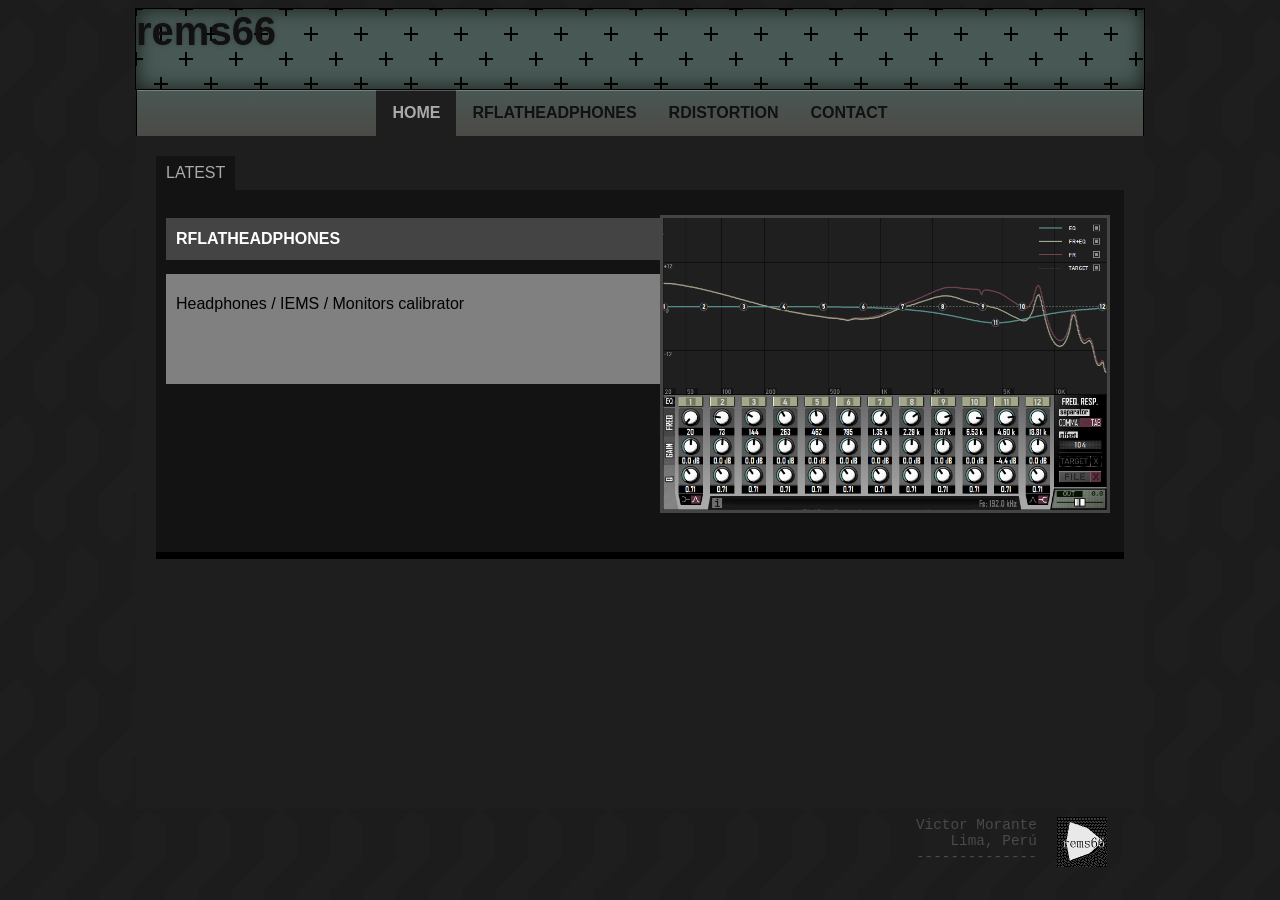
<file: index.html>
<!DOCTYPE html>

<html>

<head>
	<meta charset="utf-8">
	<title>rems66</title>
	<link rel="stylesheet" href="estilo.css">
	<link rel="icon" type="image/png" href="iconos/pagina_icono.png">
	<script src="components/header.js" type="text/javascript" defer></script>
	<script src="components/footer.js" type="text/javascript" defer></script>
</head>

<body>

	<header-component></header-component>

	<main>
		
		<!-- <div class="contenido_main"> -->

		<article>
			<!-- <h2>LATEST: <span style="font-family: Courier New;">RFlatHeadphones</span></h2> -->
			
			<div class="contenedor-latest-titulo">
				<!-- <h2 style="color: var(--rosado);">LATEST:</h2> -->
				LATEST
			</div>
			
			<div class="contenedor-latest">
				
				<div style="display: flex; flex-wrap: wrap; margin-top:10px; margin-bottom:20px;">
		
					<div style="flex: 1 1 300px; min-width: 0;">
						<h2 class="latest-rflat">
							RFLATHEADPHONES
						</h2>
						<div style="background-color: gray; min-height: 100px; padding: 5px 10px; color: black;">
							<p>
								Headphones / IEMS / Monitors calibrator 
							</p>
						</div>
					</div>
				
				<!-- aqui quiero poner un gif!!!! -->
				<!-- <img src="imagenes/rflat_placecholder.png" alt="Example" style="width: 45%; height: auto;flex-shrink: 0; object-fit: contain; box-shadow: 0 0 20px rgba(0, 0, 0, .7); border: 1px solid rgba(255, 255, 255, .4);"> -->
				<!-- <img src="imagenes/rflat_placecholder.png" alt="RFlatHeadphones preview" style="width: 40%; height: auto;flex-shrink: 0; object-fit: contain; border:3px solid #FF0000;"> -->
					<div style="flex: 1 1 250px; padding: 10px 10px 10px 0px">
						<a href="RFlatHeadphones.html" class="imagen-latest">
							<img	src="imagenes/rflat_index.png"
									alt="RFlatHeadphones preview"
									style="width:100%;border:3px solid #444;"
							>
						</a>
					</div>
					
				</div>
				
			</div>

		

		<!-- <div class="hover-underline">Hover for underline</div> -->

		</article>
		
	</main>

	<footer-component></footer-component>

</body>
    
</html>
</file>
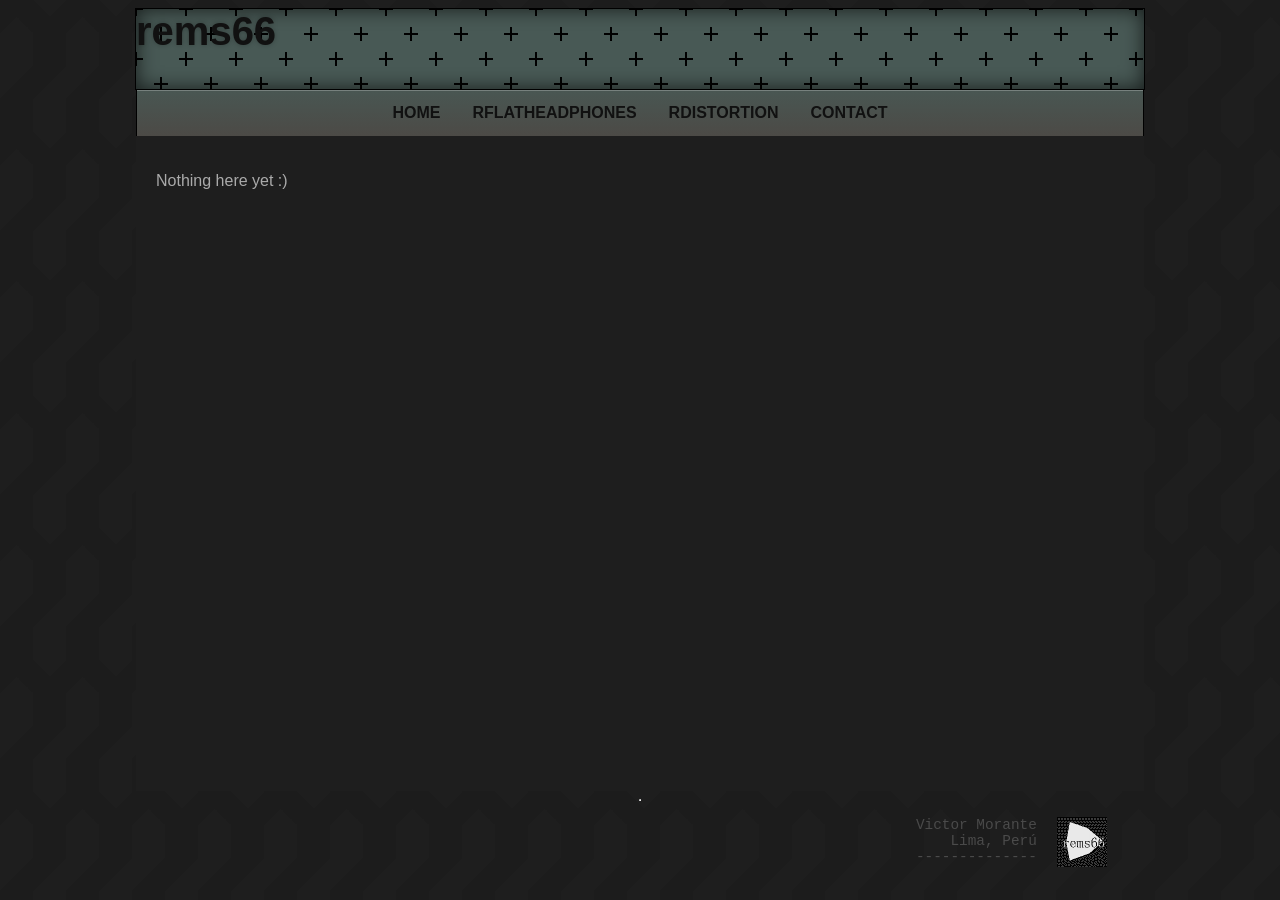
<file: about.html>
<!DOCTYPE html>

<html>

<head>
	<meta charset="utf-8">
	<title>rems66</title>
	<link rel="stylesheet" href="estilo.css">
	<link rel="icon" type="image/png" href="iconos/pagina_icono.png">
	<script src="components/header.js" type="text/javascript" defer></script>
	<script src="components/footer.js" type="text/javascript" defer></script>
</head>
	
<body>

	<header-component></header-component>

	<main>
		<div class="contenido_main">
		<article>
			<!-- <h2>Heading</h2> -->
			<p>Nothing here yet :)</p>

		</article>
		
		
		

    </div>
	</main>

	<hr>
	
	<footer-component></footer-component>

</body>
    
</html>
</file>
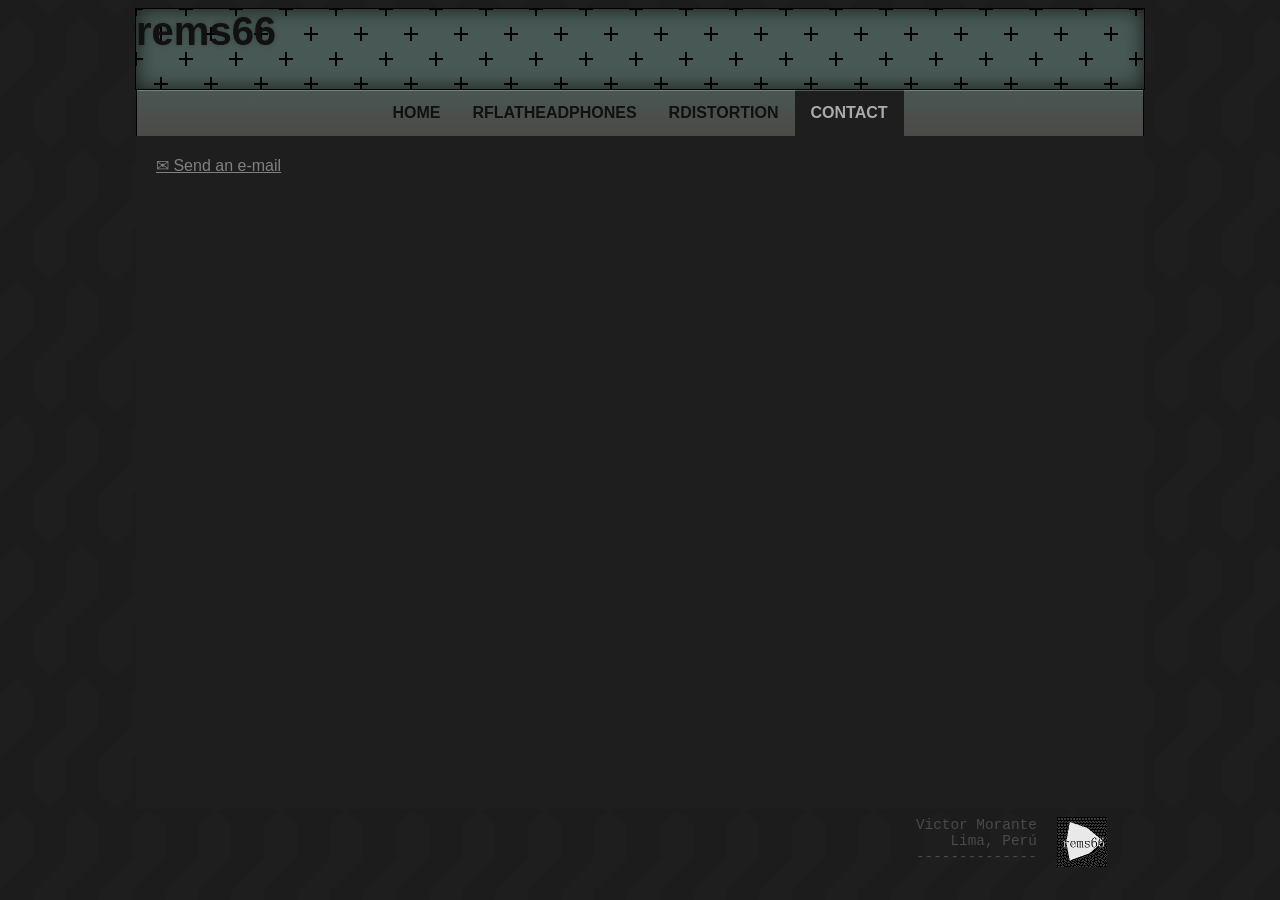
<file: contact.html>
<!DOCTYPE html>

<html>

<head>
	<meta charset="utf-8">
	<title>rems66</title>
	<link rel="stylesheet" href="estilo.css">
	<link rel="icon" type="image/png" href="iconos/pagina_icono.png">
	<script src="components/header.js" type="text/javascript" defer></script>
	<script src="components/footer.js" type="text/javascript" defer></script>
</head>
	
<body>

	<header-component></header-component>

	<main>
		<div class="contenido_main">
		<article>
			<!-- <h2>Heading</h2> -->
			
			<!-- <a href="mailto:victormorante28@gmail.com" style="color: var(--new03)">Send an e-mail</a> -->
			<a href="mailto:victormorante28@gmail.com" style="color: color-mix(in srgb, var(--new03) 70%, white);">✉ Send an e-mail</a>

		</article>
		
		
		

    </div>
	</main>
	
	<footer-component></footer-component>

</body>
    
</html>
</file>
<file: estilo.css>
:root {
  /* --color1: #AB5C7C;  */
  /* asdasd */
  --bordeColor: black;
  --bordeSize: 1px;
  --whiteDarkTheme: #AAA;
  --rosado: #ff0062;
  --turquesa: #22c1c3;
  --n_rosaOpaco: #C98577;
  --new01: #362524;
  
  --black01: #111;
  --black02: #333;
  
  
  /* Color #1 - celesteTurq*/
  /* --new02: #468F82; */
  --new02: #485955;
  /* --new02: #484E59; */
  /* --new02: #704455; */
  /* --new02: #5B1025; */
  
  /* Color #2 - morado*/
  /* --new03: #4A3157;  */
  /* --new03: #A4A88A; */
  /* --new03: #7D7947; */
  /* --new03: #462A32; */
  /* --new03: #5C5955; */
  --new03: #4C4A46;
  
  /* --new03: #614A46; */
  
}


.botonDescarga:link, .botonDescarga:visited {
	display: flex;
	
	/* vertical centering */
    align-items: center;      
	/* horizontal centering */
    justify-content: center;
	
	margin-left: auto;
	margin-right: auto;
	
	width: 80%;

    height: 50px;
    background-color: var(--black01);
    color: white;
    text-decoration: none;
	margin-top: 10px;
}

.botonDescarga:hover, .botonDescarga:active {
  background-color: var(--black02);
}


*{
    font-family:sans-serif;
}

small {
  font-size: 0.7em;
}

body {
	
	/* gracias a: https://css-pattern.com/irregular-zig-zag/ */
	
	--s: 66px; /* control the size*/
	--c1: #1e1e1e;
	--c2: #1c1c1c;
  
	--c: var(--c1) 25%;  
	background: 
		conic-gradient(from -45deg at 75% 12.5%,var(--c),#0000 0),
		conic-gradient(from 135deg at 25% 87.5%,var(--c),#0000 0) 
		0 calc(var(--s)/2),
		conic-gradient(from 180deg at 50% 75%,#0000 62.5%,var(--c)),
		conic-gradient(            at 50% 25%,#0000 62.5%,var(--c)) 
		0 calc(var(--s)/2) var(--c2);
	background-size: var(--s) calc(2*var(--s));

	min-height: 99vh;
	margin-top:1vh;
	margin-bottom:0;
	/* margin: 0; */
	display: flex;
	flex-direction: column;
	
	padding-left: 10%;
    padding-right: 10%;
}

main {
	flex: 1;
	
	background-color: #1E1E1E;
    /* padding: 3%; */
    /* color: white; */
	color: #AAA;
    text-align: justify;
	/* padding-left: 10px; */
}

.contenido_main {
	padding: 20px;
}


footer{
	font-size: 0.9em;
	bottom: 0;
	text-align: right;
	padding-left: 8px;
	padding-right: 8px;
	padding-top: 8px;
	padding-bottom: 30px;
	
	/* pattern, thanks to: https://css-pattern.com/diagonal-chevrons/ */
	/* --s: 10px;  control the size */
	/* --c1: #0A0A0A; */
	/* --c2: #000; */
	
	
	/* --c1: color-mix(in srgb, var(--new03) 78%, black); */
	/* --c2: var(--new03); */
	/* --c2: color-mix(in srgb, var(--new03) 70%, black); */
	/*
	--c1: color-mix(
		in srgb,
		black 75%,
		white
	);
	--c2: color-mix(
		in srgb,
		black 70%,
		white
	);
	*/
  
	/*
	background:
    conic-gradient(var(--c1)   135deg,var(--c2) 0 270deg,
                   var(--c1) 0 315deg,var(--c2) 0)
    0/var(--s) var(--s);
	*/
	
	/* background-color: black; */
}


center > a{
    text-decoration: none;
    color:#00FFDD;
}

article{
    text-align: justify;
}

h1 { /* para el titulo de la pagina (rems66) */
	margin-top: 0;
}

/* h1 a.active, a:visited{ */
h1 a{
	text-decoration: none;
	color: #111;
	/* color: white; */
	background-color: transparent;
	/* text-shadow: 0px 0px 5px #FFFFFF44; */
	text-shadow: 0px 0px 5px #00000044;
	/* text-shadow: 0px 0px 2px white; */
}

/*---------------------------*/
/*    selectores de clase    */
/*---------------------------*/

.cabecera{
    /* outline: 1px solid red; */
	outline: var(--bordeSize) solid var(--bordeColor);
	width: 100%;
    /* position: fixed; */
    top: 0;
	
	/* box-shadow: inset 0px 0px 10px rgba(0, 0, 0, 0.5); */
	box-shadow: inset 0px 0px 20px rgba(0, 0, 0, 0.7);
	
	min-height: 80px;
	/* min-height: 2em; */
	/* min-height: 20%; */
	
	
    /* background-color: #ff0062; */
    /*box-shadow: 5px 5px 11px black;*/
	
	/* de aquí: https://www.magicpattern.design/tools/css-backgrounds */
	/* background-color: #ff0062; */
	background-color: var(--new02)
	opacity: 1;
	background: radial-gradient(circle, transparent 20%, var(--new02) 20%, var(--new02) 80%, transparent 80%, transparent), radial-gradient(circle, transparent 20%, var(--new02) 20%, var(--new02) 80%, transparent 80%, transparent) 25px 25px, linear-gradient(#000000 2px, transparent 2px) 0 -1px, linear-gradient(90deg, #000000 2px, var(--new02) 2px) -1px 0;
	background-size: 50px 50px, 50px 50px, 25px 25px, 25px 25px;
}

.icono{
    width: 14px;
    margin-top: auto;
    margin-bottom: auto;
}

.imagen{
    max-width:100%;
    max-height:100%;
    margin-left: auto;
    margin-right: auto;
    display: block;
}

.menu{
    background: var(--new03);
	/* background: linear-gradient(0deg, rgba(34,193,195,1) 0%, rgba(253,45,94,1) 100%); */
    background: linear-gradient(0deg, var(--new03) 0%, var(--new02) 120%);

	/* outline: var(--bordeSize) solid var(--bordeColor); */
	border-top: var(--bordeSize) solid var(--bordeColor);
    border-left: var(--bordeSize) solid var(--bordeColor);
    border-right: var(--bordeSize) solid var(--bordeColor);
	
	position: relative;
}

/* Shine strip */
.menu::before {
  content: "";
  position: absolute;
  top: 0;
  left: 0;
  width: 100%;
  height: 1px; /* thin glossy line */
  /* background: rgba(255, 255, 255, 0.25); */
  background: rgba(255, 255, 255, 0.25);
  pointer-events: none;
}

/* contenedor para "latest" de index */
.contenedor-latest{

	background-color: #131313;
	
	/* margin-top:10px; */
	margin-top: 0;
	margin-bottom:20px;
	/* margin-left: 15%; */
	/* margin-right: 15%; */
	margin-left: 20px;
	margin-right: 20px;
	
	padding: 5px 10px; /*vertical horizontal*/
	
	/* box-shadow: 10px 10px 0 black; */
	box-shadow: 0px 7px 0px black;
	/* box-shadow: 7px 7px 10px black inset, -7px -7px 10px black inset; */
	
}

.contenedor-latest-titulo{

	background-color: #131313;
	
	margin-top:20px;
	/* margin-bottom:5px; */
	margin-bottom: 0;
	/* margin-left: 15%; */
	margin-left: 20px;
	padding: 8px 10px;
	/* margin-right: 15%; */
	/*padding: 10px 10px;*/ /*vertical horizontal*/
	
	display: inline-block;
	/* box-shadow: 10px 10px 0 black; */

}

.latest-rflat{
	color: white;
	font-size: 1em;
	/* background-color: var(--rosado); */
	background-color: #444;
	/* background-color: color-mix(in srgb, var(--rosado) 30%, black); */
	padding: 12px 10px;
}

.imagen-latest {
    display: inline-block;
    transition: transform 0.2s ease, box-shadow 0.2s ease;
}

.imagen-latest:hover {
    transform: translateY(-5px);
    box-shadow: 0px 10px 20px rgba(0,0,0,0.9);
}
</file>
